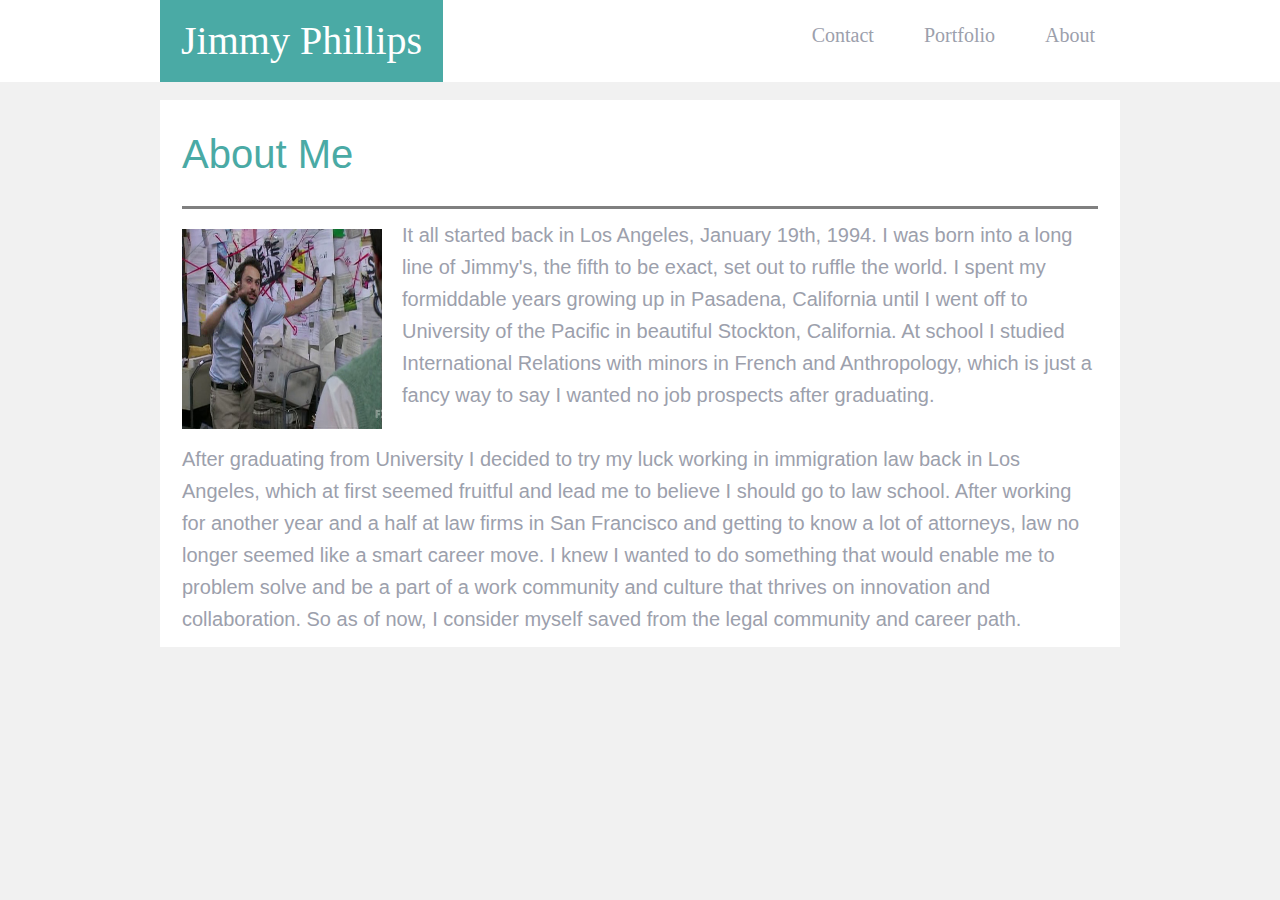
<file: index.html>
<!DOCTYPE html>
<html>

<head>
    <meta charset="utf-8" />

    <!-- Title Page-->
    <title>About Me</title>

    <!-- CSS Reset Link -->
    <link rel="stylesheet" type="text/css" href="./assets/css/reset.css" />
    
    <!-- CSS Style Link -->
    <link rel="stylesheet" type="text/css" href="./assets/css/style.css" />
    
</head>

<body>
    <!-- Fixed Banner-->
    <div id="fixed">
        <div class="banner"> 
            <p class="name">Jimmy Phillips</p> 
            <div id="nav-outer">
            <!-- <nav class="header-nav"> -->
                <div class="table">
                    <ul class="horizontal_list">
                        <li>
                            <a class="header-nav_link" href="#">
                                About 
                            </a> 
                        </li>
                        <li class="header-nav_item">
                            <a class="header-nav_link" href="portfolio.html">
                                Portfolio
                            </a>
                        </li>
                        <li class="header-nav_item">
                            <a class="header-nav_link" href="contact.html">
                                Contact
                            </a>
                        </li>
                    </ul>
                </div>
            <!-- </nav> -->
            </div>
        </div>
    </div>

    <div class="bio-box">
        <h2>About Me</h2>
            <hr>
                <img class="bio-image" src="/assets/images/charlie bootcamp.jpg" alt="Dat Boi Jimmy">
                <div class="bio-info">
                    <p>
                        It all started back in Los Angeles, January 19th, 1994. 
                        I was born into a long line of Jimmy's, the fifth to be exact, set out to ruffle the world.
                        I spent my formiddable years growing up in Pasadena, California until I went off to University of the Pacific in beautiful Stockton, California.
                        At school I studied International Relations with minors in French and Anthropology, which is just a fancy way to say I wanted no job prospects after graduating.
                    </p>
                    <br>
                    <p>
                        After graduating from University I decided to try my luck working in immigration law back in Los Angeles, which at first seemed fruitful and lead me to believe I should go to law school.
                        After working for another year and a half at law firms in San Francisco and getting to know a lot of attorneys, law no longer seemed like a smart career move.
                        I knew I wanted to do something that would enable me to problem solve and be a part of a work community and culture that thrives on innovation and collaboration.
                        So as of now, I consider myself saved from the legal community and career path.
                    </p>
             </div>
    </div>


</body>
</html>
</file>
<file: assets/css/style.css>
* {
    box-sizing: border-box;
    /* vertical-align: center; */
}



#fixed {
    background: #ffffff;
    position: fixed;
    top: 0;
    margin: 0;
    width: 100%;
}

.banner {
    width: 960px;
    margin: 0 auto;
}

.name{
    float: left;
    background: #4aaaa5;
    color: #ffffff;
    padding: 21px;
    font-size: 40px;
    font-family: 'Georgia', Times, Times New Roman, serif;
}

.header-nav_link {
    margin: 25px;
    font-size: 20px;
}

a {
    text-decoration: none;
    color: #9ca0ac;
    float: right;
    font-family: 'Georgia', Times, Times New Roman, serif;
}

body {
    background: #f1f1f1;
    color: #9ca0ac;
    font-family: 'Arial', 'Helvetica Neue', Helvetica, sans-serif;
}

.bio-box{
    margin: 100px auto;
    width: 960px;
    background: #ffffff;
    overflow: hidden;
    border: gray;
    padding: 2px;
    font-size: 20px;
    line-height: 1.6;
}

h2 {
    color: #4aaaa5;
    font-size: 40px;
    margin: 20px;
}

hr {
    border: none;
    background-color: gray;
    height: 3px;
    margin: 0px 20px 10px 20px;
}

.bio-image {
    float: left;
    height: 200px;
    width: 200px;
    margin: 10px 20px;
}

.bio-info {
    margin: 10px 20px;
}

.contact-info {
    margin: 100px auto;
    width: 960px;
    background: #ffffff;
    font-size: 20px;
    line-height: 1.6;
    padding: 10px;
}

#contact-head {
    color: #4aaaa5;
    font-size: 40px;
    margin: 20px;
}

.contact-items {
    margin: 20px;
}

.portfolio-box {
    margin: 100px auto;
    width: 960px;
    background: #ffffff;
    font-size: 20px;
    line-height: 1.6;
    padding: 10px;
}

#portfolio-head {
        color: #4aaaa5;
        font-size: 40px;
        margin: 20px;
}

#company1 {
    border: 1px solid gray;
    margin: 75px;
    position: relative;
}

#company2 {
    border: 1px solid gray;
    margin: 75px;
    position: relative;
}

#company3 {
    border: 1px solid gray;
    margin: 75px;
    position: relative;
}

#company4 {
    border: 1px solid gray;
    margin: 75px;
    position: relative;
}
</file>
